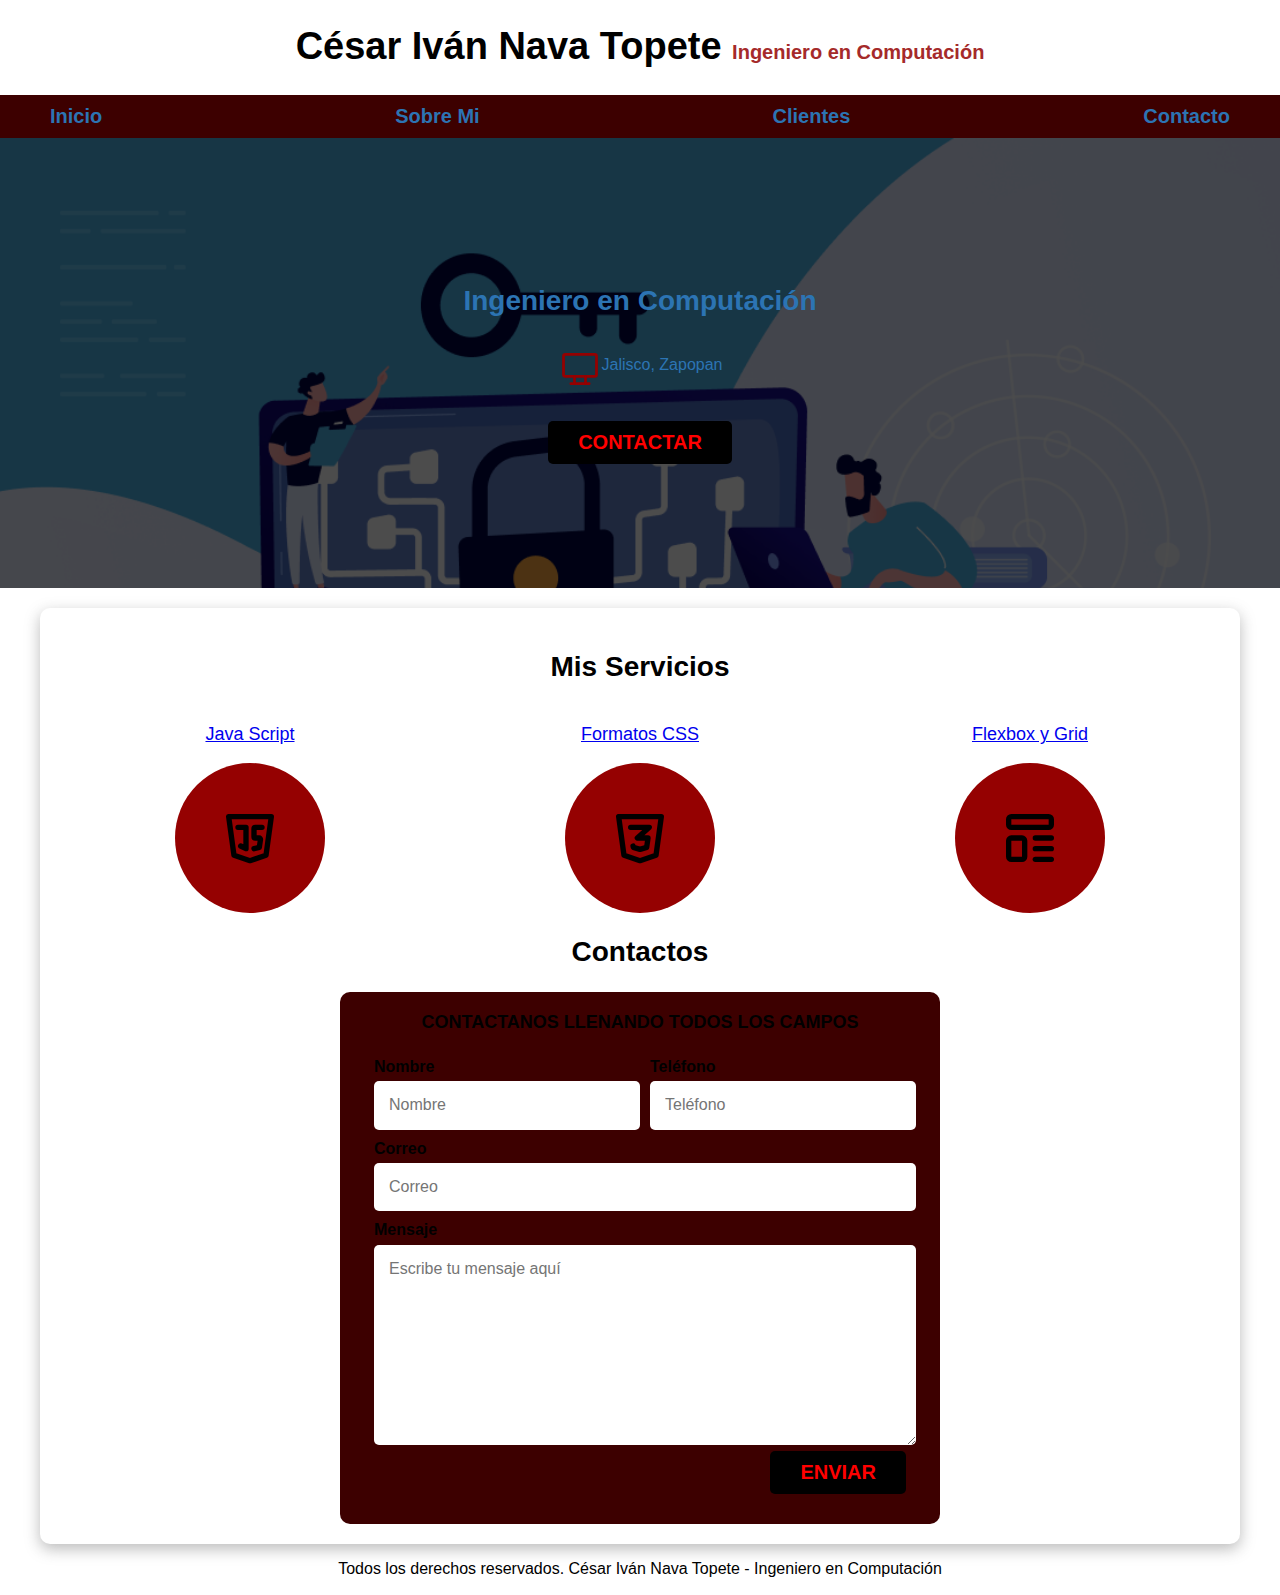
<file: index.html>
<!DOCTYPE html>
<html lang="es">
<head>
    <meta charset="UTF-8">
    <meta name="viewport" content="width=device-width, initial-scale=1.0">
    <title>Stress Engineer</title>
    <link rel="shortcut icon" href="./img/favicon.png" type="image/x-icon">
    <link rel="stylesheet" href="css/normalize.css">
    <link rel="stylesheet" href="css/styles.css">
</head>

<body>

 <header>
    <h1 class="titulo">César Iván Nava Topete <span style="color: brown;">Ingeniero en Computación</span></h1>
 </header>

 <div class="nav-bg">
    <nav class="navegacion-principal contenedor">
        <a href="index.html">Inicio</a>
        <a href="Sobre mi.html">Sobre Mi</a>
        <a href="Clientes.html">Clientes</a>
        <a href="Contactame.html">Contacto</a>
    </nav>
 </div>

 <section class="hero">
    <div class="contenido-hero">
        <h2 style="color: #2C74B3;">Ingeniero en Computación</h2>
        <div class="ubicacion">
                <svg xmlns="http://www.w3.org/2000/svg" class="icon icon-tabler icon-tabler-device-desktop" width="44" height="44" viewBox="0 0 24 24" stroke-width="1.5" stroke="#950101" fill="none" stroke-linecap="round" stroke-linejoin="round">
                    <path stroke="none" d="M0 0h24v24H0z" fill="none"/>
                    <path d="M3 5a1 1 0 0 1 1 -1h16a1 1 0 0 1 1 1v10a1 1 0 0 1 -1 1h-16a1 1 0 0 1 -1 -1v-10z" />
                    <path d="M7 20h10" />
                    <path d="M9 16v4" />
                    <path d="M15 16v4" />
                  </svg>
              <p style="color: #2C74B3;">Jalisco, Zapopan</p>
        </div>
        <a class="boton" href="#">Contactar</a>
    </div>
 </section>

 <main class="contenedor sombra">
    <h2>Mis Servicios</h2>
    <div class="servicios">
        <section class="servicio">
            <h3><a href="java.html">Java Script</a></h3> 
            <div class="iconos">
                <svg
                xmlns="http://www.w3.org/2000/svg"
                width="64"
                height="64"
                viewBox="0 0 24 24"
                fill="none"
                stroke="currentColor"
                stroke-width="2"
                stroke-linecap="round"
                stroke-linejoin="round"
                >
                <path d="M20 4l-2 14.5l-6 2l-6 -2l-2 -14.5z" />
                <path d="M7.5 8h3v8l-2 -1" />
                <path d="M16.5 8h-2.5a.5 .5 0 0 0 -.5 .5v3a.5 .5 0 0 0 .5 .5h1.423a.5 .5 0 0 1 .495 .57l-.418 2.93l-2 .5" />
                </svg>
            </div>
            
        </section>

        <section class="servicio">
            <h3><a href="formatoscss.html">Formatos CSS</a> </h3> 
            <div class="iconos">
                    <svg
                    xmlns="http://www.w3.org/2000/svg"
                    width="64"
                    height="64"
                    viewBox="0 0 24 24"
                    fill="none"
                    stroke="currentColor"
                    stroke-width="2"
                    stroke-linecap="round"
                    stroke-linejoin="round"
                    >
                    <path d="M20 4l-2 14.5l-6 2l-6 -2l-2 -14.5z" />
                    <path d="M8.5 8h7l-4.5 4h4l-.5 3.5l-2.5 .75l-2.5 -.75l-.1 -.5" />
                    </svg>
            </div>
            
        </section>

        <section class="servicio">
            <h3><a href="flexgrid.html">Flexbox y Grid</a></h3> 
            <div class="iconos">
                <svg
                xmlns="http://www.w3.org/2000/svg"
                width="64"
                height="64"
                viewBox="0 0 24 24"
                fill="none"
                stroke="currentColor"
                stroke-width="2"
                stroke-linecap="round"
                stroke-linejoin="round"
                >
                <path d="M4 4m0 1a1 1 0 0 1 1 -1h14a1 1 0 0 1 1 1v2a1 1 0 0 1 -1 1h-14a1 1 0 0 1 -1 -1z" />
                <path d="M4 12m0 1a1 1 0 0 1 1 -1h4a1 1 0 0 1 1 1v6a1 1 0 0 1 -1 1h-4a1 1 0 0 1 -1 -1z" />
                <path d="M14 12l6 0" />
                <path d="M14 16l6 0" />
                <path d="M14 20l6 0" />
                </svg>
            </div>
        </section>
    </div>

    <section>
        <h2>Contactos</h2>
        <form class="formulario" action="php/registrar.php" method="post">
            <fieldset>
                <legend>Contactanos llenando todos los campos</legend>
                <div class="contenedor-campos">
                    <div class="campo">
                        <div>
                            <label for="nombre">Nombre</label>
                            <input class="input-text" type="text" name="Nombre" id="nombre" placeholder="Nombre" required>
                        </div>
                    </div>
    
                    <div class="campo">
                        <div>
                            <label for="telefono">Teléfono</label>
                            <input class="input-text" type="tel" name="telefono" id="telefono" placeholder="Teléfono" required>
                        </div>
                    </div>
    
                    <div class="campo">
                        <div>
                            <label for="correo">Correo</label>
                            <input class="input-text" type="email" name="correo" id="correo" placeholder="Correo" required>
                        </div>
                    </div>
    
                    <div class="campo">
                        <div>
                            <label for="mensaje">Mensaje</label>
                            <textarea class="input-text" name="mensaje" id="mensaje" placeholder="Escribe tu mensaje aquí" required></textarea>
                        </div>
                    </div>
                </div>
    
                <div class="alinear-derecha flex">
                    <input class="boton w-sm-100" type="submit" value="Enviar">
                </div>
            </fieldset>
        </form>
    </section>
 </main>

 <footer class="footer">
    <p>Todos los derechos reservados. César Iván Nava Topete - Ingeniero en Computación</p>
 </footer>
</body>
</html>
</file>
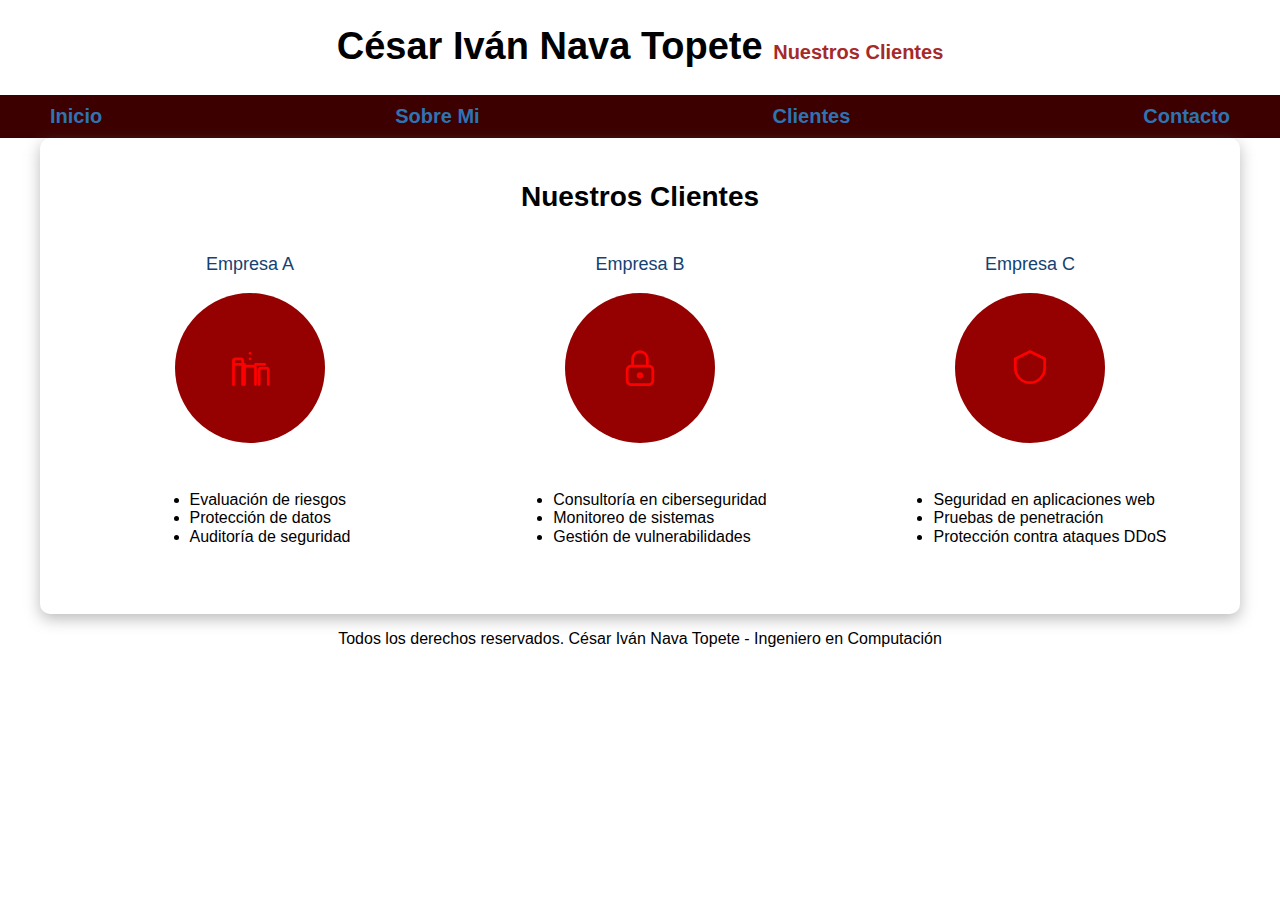
<file: Clientes.html>
<!DOCTYPE html>
<html lang="es">
<head>
    <meta charset="UTF-8">
    <meta name="viewport" content="width=device-width, initial-scale=1.0">
    <title>Clientes</title>
    <link rel="shortcut icon" href="./img/favicon.png" type="image/x-icon">
    <link rel="stylesheet" href="css/normalize.css">
    <link rel="stylesheet" href="css/styles.css">
</head>
<body>

    <header>
        <h1 class="titulo">César Iván Nava Topete <span style="color: brown;">Nuestros Clientes</span></h1>
    </header>

    <div class="nav-bg">
        <nav class="navegacion-principal contenedor">
            <a href="index.html">Inicio</a>
            <a href="Sobre mi.html">Sobre Mi</a>
            <a href="Clientes.html">Clientes</a>
            <a href="Contactame.html">Contacto</a>
        </nav>
    </div>

    <main class="contenedor sombra">
        <section>
            <h2>Nuestros Clientes</h2>
            <div class="servicios">
                <section class="servicio">
                    <h3>Empresa A</h3>
                    <div class="iconos">
                        <svg xmlns="http://www.w3.org/2000/svg" class="icon icon-tabler icon-tabler-building" width="44" height="44" viewBox="0 0 24 24" stroke-width="1.5" stroke="#FF0000" fill="none" stroke-linecap="round" stroke-linejoin="round">
                            <path stroke="none" d="M0 0h24v24H0z" fill="none"/>
                            <path d="M3 21v-13a1 1 0 0 1 1 -1h3a1 1 0 0 1 1 1v13" />
                            <path d="M9 21v-9a1 1 0 0 1 1 -1h4a1 1 0 0 1 1 1v9" />
                            <path d="M17 21v-8a1 1 0 0 1 1 -1h3a1 1 0 0 1 1 1v8" />
                            <path d="M4 10h5" />
                            <path d="M15 10h5" />
                            <path d="M12 7h.01" />
                            <path d="M12 4h.01" />
                          </svg>
                    </div>
                    <p>
                        <ul>
                            <li>Evaluación de riesgos</li>
                            <li>Protección de datos</li>
                            <li>Auditoría de seguridad</li>
                        </ul>
                    </p>
                </section>

                <section class="servicio">
                    <h3>Empresa B</h3>
                    <div class="iconos">
                        <svg xmlns="http://www.w3.org/2000/svg" class="icon icon-tabler icon-tabler-lock" width="44" height="44" viewBox="0 0 24 24" stroke-width="1.5" stroke="#FF0000" fill="none" stroke-linecap="round" stroke-linejoin="round">
                            <path stroke="none" d="M0 0h24v24H0z" fill="none"/>
                            <rect x="5" y="11" width="14" height="10" rx="2" />
                            <circle cx="12" cy="16" r="1" />
                            <path d="M8 11v-4a4 4 0 0 1 8 0v4" />
                          </svg>
                    </div>
                    <p>
                        <ul>
                            <li>Consultoría en ciberseguridad</li>
                            <li>Monitoreo de sistemas</li>
                            <li>Gestión de vulnerabilidades</li>
                        </ul>
                    </p>
                </section>

                <section class="servicio">
                    <h3>Empresa C</h3>
                    <div class="iconos">
                        <svg xmlns="http://www.w3.org/2000/svg" class="icon icon-tabler icon-tabler-shield" width="44" height="44" viewBox="0 0 24 24" stroke-width="1.5" stroke="#FF0000" fill="none" stroke-linecap="round" stroke-linejoin="round">
                            <path stroke="none" d="M0 0h24v24H0z" fill="none"/>
                            <path d="M12 3l8 4v5a8 8 0 1 1 -16 0v-5z" />
                          </svg>
                    </div>
                    <p>
                        <ul>
                            <li>Seguridad en aplicaciones web</li>
                            <li>Pruebas de penetración</li>
                            <li>Protección contra ataques DDoS</li>
                        </ul>
                    </p>
                </section>
            </div>
        </section>
    </main>

    <footer class="footer">
        <p>Todos los derechos reservados. César Iván Nava Topete - Ingeniero en Computación</p>
    </footer>

</body>
</html>
</file>
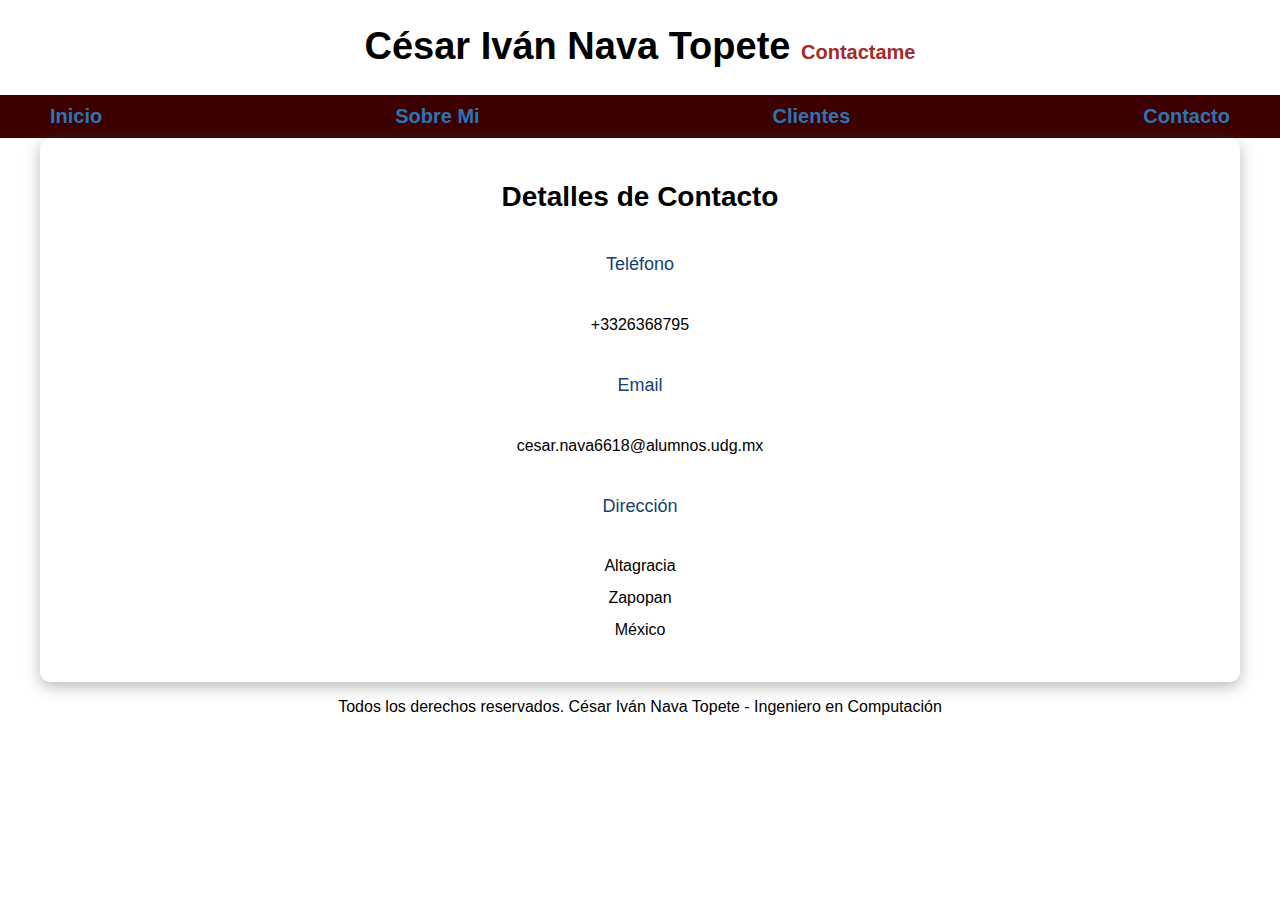
<file: Contactame.html>
<!DOCTYPE html>
<html lang="es">
<head>
    <meta charset="UTF-8">
    <meta name="viewport" content="width=device-width, initial-scale=1.0">
    <title>Contactame</title>
    <link rel="shortcut icon" href="./img/favicon.png" type="image/x-icon">
    <link rel="stylesheet" href="css/normalize.css">
    <link rel="stylesheet" href="css/styles.css">
</head>
<body>

    <header>
        <h1 class="titulo">César Iván Nava Topete <span style="color: brown;">Contactame</span></h1>
    </header>

    <div class="nav-bg">
        <nav class="navegacion-principal contenedor">
            <a href="index.html">Inicio</a>
            <a href="Sobre mi.html">Sobre Mi</a>
            <a href="Clientes.html">Clientes</a>
            <a href="Contactame.html">Contacto</a>
        </nav>
    </div>

    <main class="contenedor sombra">
        <section>
            <h2>Detalles de Contacto</h2>
            <div class="servicio">
                <h3>Teléfono</h3>
                <p>+3326368795</p>
            </div>
            <div class="servicio">
                <h3>Email</h3>
                <p>cesar.nava6618@alumnos.udg.mx</p>
            </div>
            <div class="servicio">
                <h3>Dirección</h3>
                <p>
                    Altagracia <br>
                    Zapopan <br>
                    México <br>
                </p>
            </div>
        </section>
    </main>

    <footer class="footer">
        <p>Todos los derechos reservados. César Iván Nava Topete - Ingeniero en Computación</p>
    </footer>

</body>
</html>
</file>
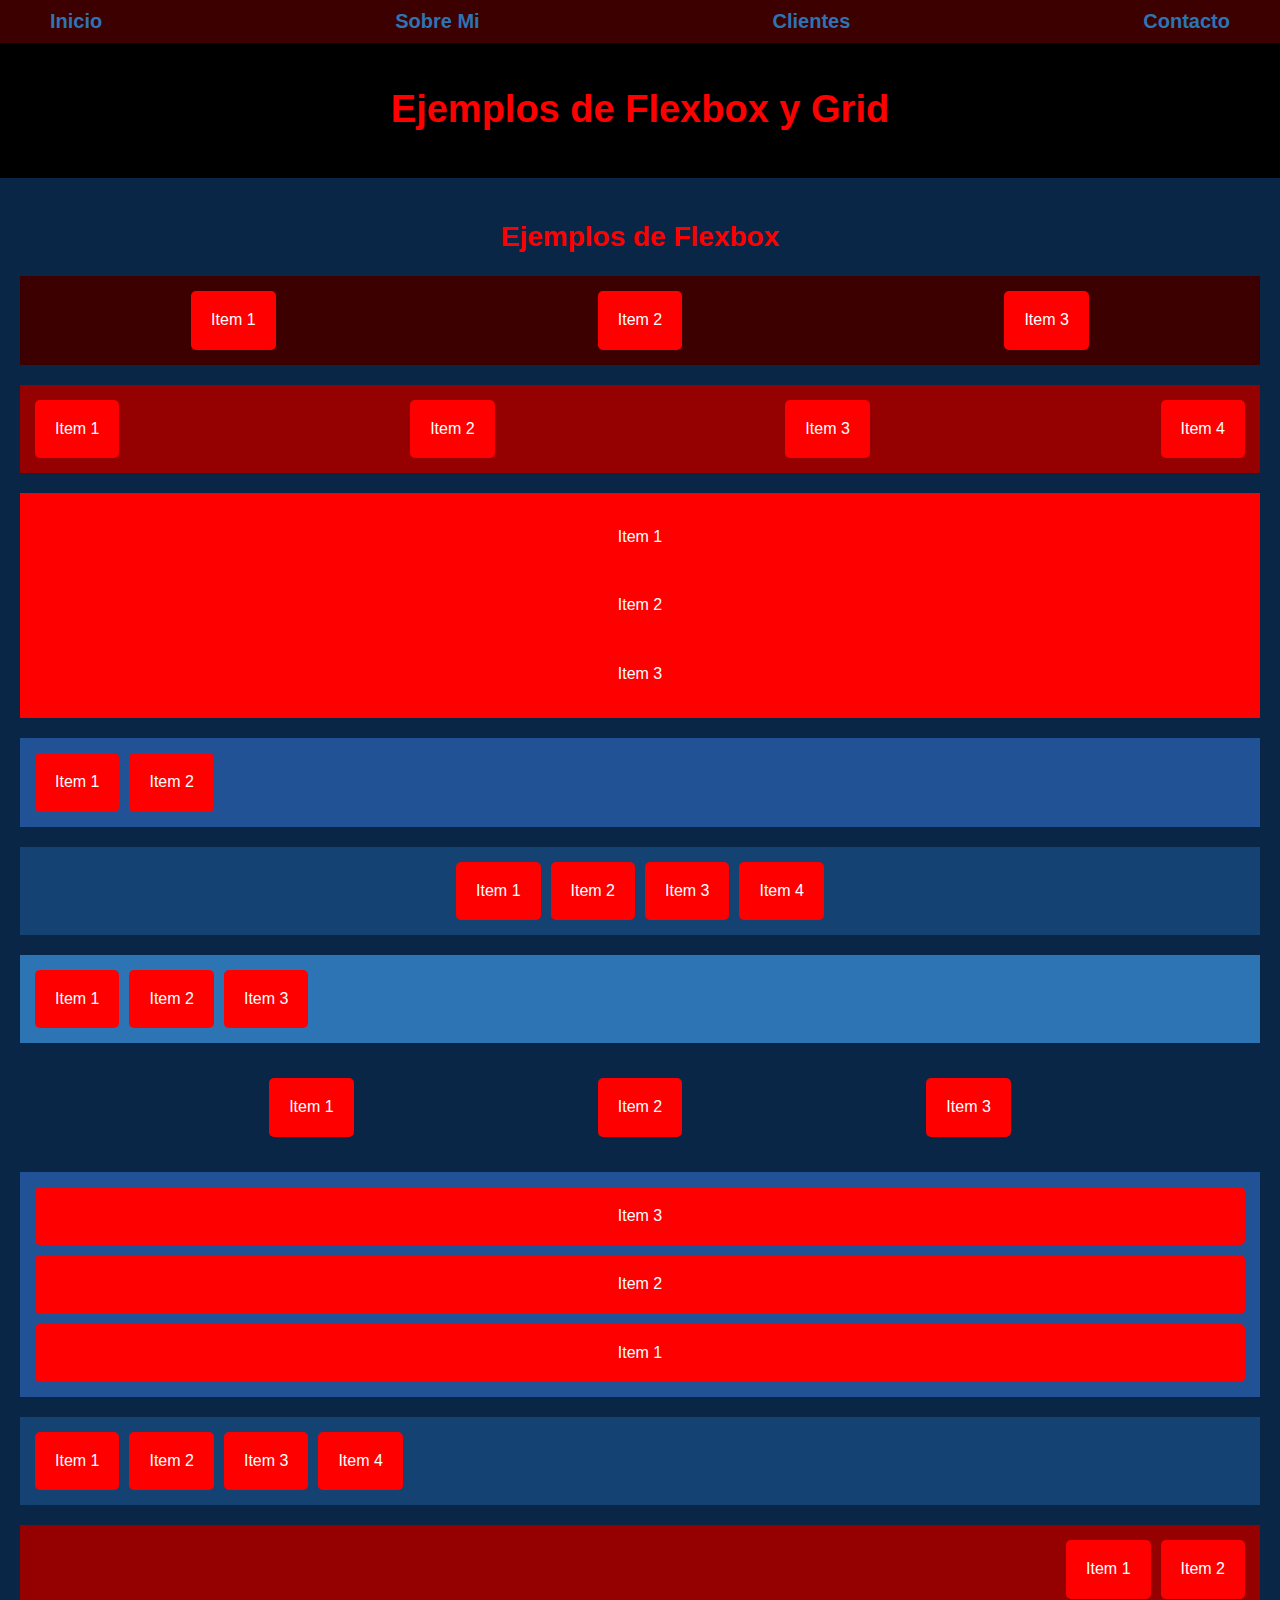
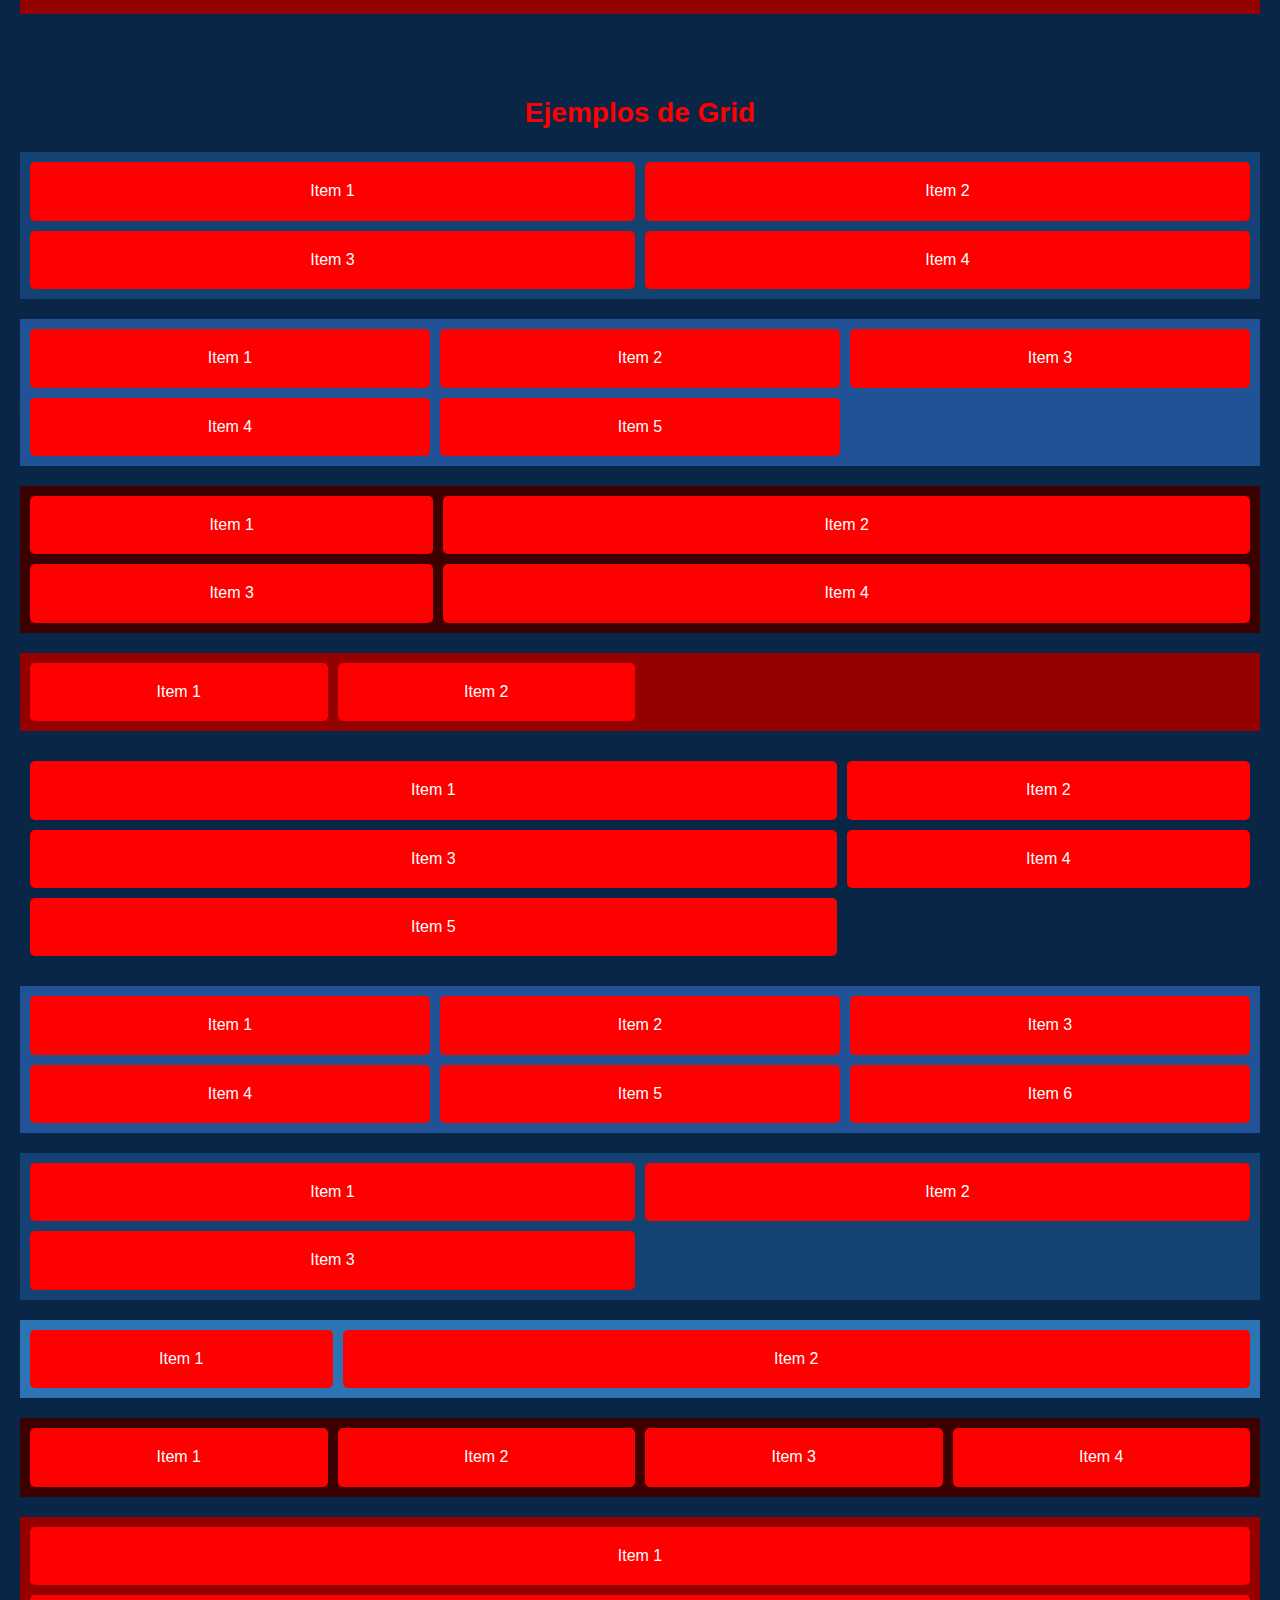
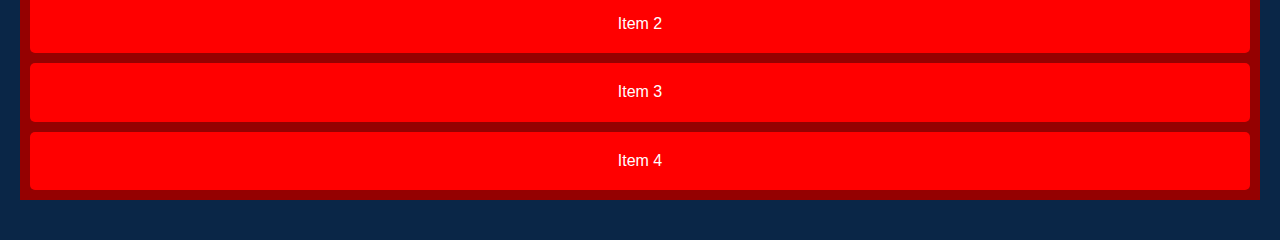
<file: flexgrid.html>
<!DOCTYPE html>
<html lang="es">
<head>
    <meta charset="UTF-8">
    <meta name="viewport" content="width=device-width, initial-scale=1.0">
    <title>Ejemplos de Flexbox y Grid</title>
    <link rel="stylesheet" href="css/normalize.css">
    <link rel="stylesheet" href="css/flexgrid.css">
    <link rel="stylesheet" href="css/styles.css">
</head>
<body>
    <div class="nav-bg">
        <nav class="navegacion-principal contenedor">
            <a href="index.html">Inicio</a>
            <a href="Sobre mi.html">Sobre Mi</a>
            <a href="Clientes.html">Clientes</a>
            <a href="Contactame.html">Contacto</a>
        </nav>
     </div>
    <header>
        <h1>Ejemplos de Flexbox y Grid</h1>
    </header>

    <section class="flexbox-section">
        <h2>Ejemplos de Flexbox</h2>
        <div class="flex-container flex-example1">
            <div class="flex-item">Item 1</div>
            <div class="flex-item">Item 2</div>
            <div class="flex-item">Item 3</div>
        </div>

        <div class="flex-container flex-example2">
            <div class="flex-item">Item 1</div>
            <div class="flex-item">Item 2</div>
            <div class="flex-item">Item 3</div>
            <div class="flex-item">Item 4</div>
        </div>

        <div class="flex-container flex-example3">
            <div class="flex-item">Item 1</div>
            <div class="flex-item">Item 2</div>
            <div class="flex-item">Item 3</div>
        </div>

        <div class="flex-container flex-example4">
            <div class="flex-item">Item 1</div>
            <div class="flex-item">Item 2</div>
        </div>

        <div class="flex-container flex-example5">
            <div class="flex-item">Item 1</div>
            <div class="flex-item">Item 2</div>
            <div class="flex-item">Item 3</div>
            <div class="flex-item">Item 4</div>
        </div>

        <div class="flex-container flex-example6">
            <div class="flex-item">Item 1</div>
            <div class="flex-item">Item 2</div>
            <div class="flex-item">Item 3</div>
        </div>

        <div class="flex-container flex-example7">
            <div class="flex-item">Item 1</div>
            <div class="flex-item">Item 2</div>
            <div class="flex-item">Item 3</div>
        </div>

        <div class="flex-container flex-example8">
            <div class="flex-item">Item 1</div>
            <div class="flex-item">Item 2</div>
            <div class="flex-item">Item 3</div>
        </div>

        <div class="flex-container flex-example9">
            <div class="flex-item">Item 1</div>
            <div class="flex-item">Item 2</div>
            <div class="flex-item">Item 3</div>
            <div class="flex-item">Item 4</div>
        </div>

        <div class="flex-container flex-example10">
            <div class="flex-item">Item 1</div>
            <div class="flex-item">Item 2</div>
        </div>
    </section>

    <section class="grid-section">
        <h2>Ejemplos de Grid</h2>
        <div class="grid-container grid-example1">
            <div class="grid-item">Item 1</div>
            <div class="grid-item">Item 2</div>
            <div class="grid-item">Item 3</div>
            <div class="grid-item">Item 4</div>
        </div>

        <div class="grid-container grid-example2">
            <div class="grid-item">Item 1</div>
            <div class="grid-item">Item 2</div>
            <div class="grid-item">Item 3</div>
            <div class="grid-item">Item 4</div>
            <div class="grid-item">Item 5</div>
        </div>

        <div class="grid-container grid-example3">
            <div class="grid-item">Item 1</div>
            <div class="grid-item">Item 2</div>
            <div class="grid-item">Item 3</div>
            <div class="grid-item">Item 4</div>
        </div>

        <div class="grid-container grid-example4">
            <div class="grid-item">Item 1</div>
            <div class="grid-item">Item 2</div>
        </div>

        <div class="grid-container grid-example5">
            <div class="grid-item">Item 1</div>
            <div class="grid-item">Item 2</div>
            <div class="grid-item">Item 3</div>
            <div class="grid-item">Item 4</div>
            <div class="grid-item">Item 5</div>
        </div>

        <div class="grid-container grid-example6">
            <div class="grid-item">Item 1</div>
            <div class="grid-item">Item 2</div>
            <div class="grid-item">Item 3</div>
            <div class="grid-item">Item 4</div>
            <div class="grid-item">Item 5</div>
            <div class="grid-item">Item 6</div>
        </div>

        <div class="grid-container grid-example7">
            <div class="grid-item">Item 1</div>
            <div class="grid-item">Item 2</div>
            <div class="grid-item">Item 3</div>
        </div>

        <div class="grid-container grid-example8">
            <div class="grid-item">Item 1</div>
            <div class="grid-item">Item 2</div>
        </div>

        <div class="grid-container grid-example9">
            <div class="grid-item">Item 1</div>
            <div class="grid-item">Item 2</div>
            <div class="grid-item">Item 3</div>
            <div class="grid-item">Item 4</div>
        </div>

        <div class="grid-container grid-example10">
            <div class="grid-item">Item 1</div>
            <div class="grid-item">Item 2</div>
            <div class="grid-item">Item 3</div>
            <div class="grid-item">Item 4</div>
        </div>
    </section>
</body>
</html>
</file>
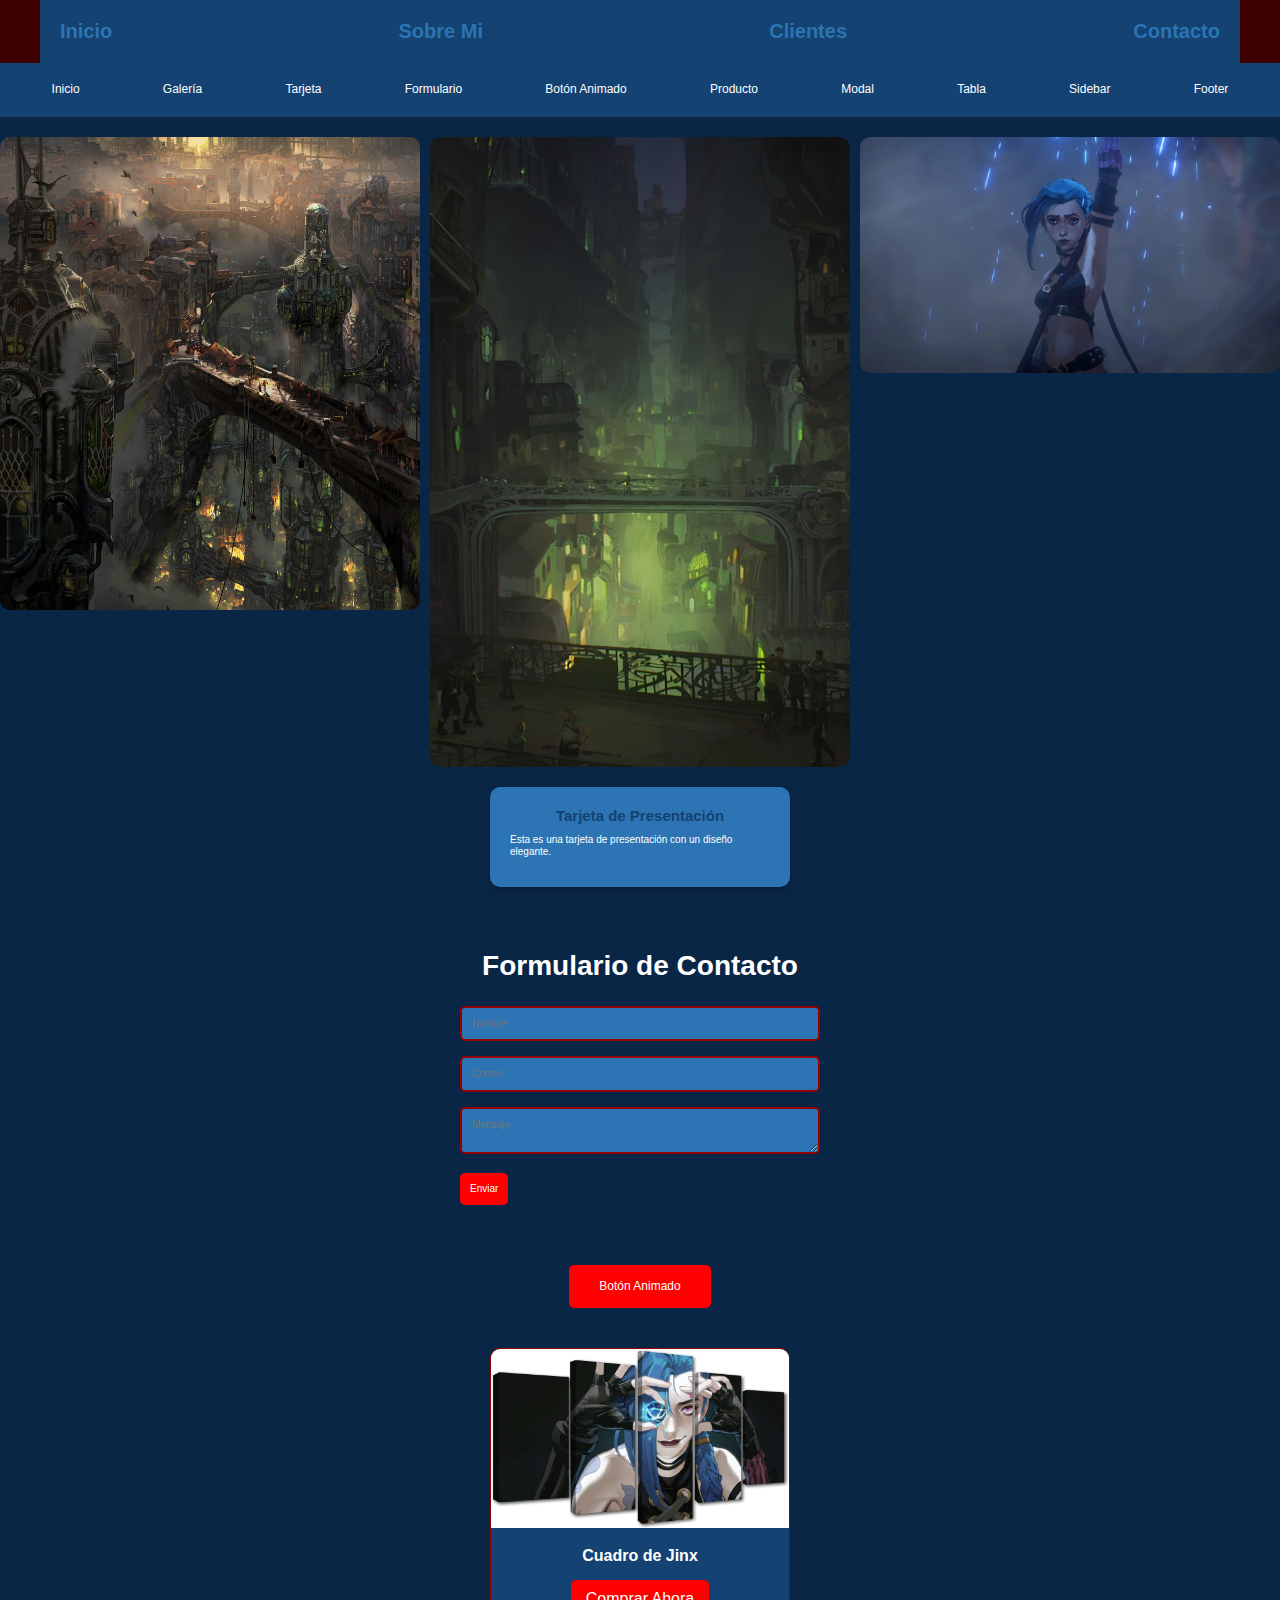
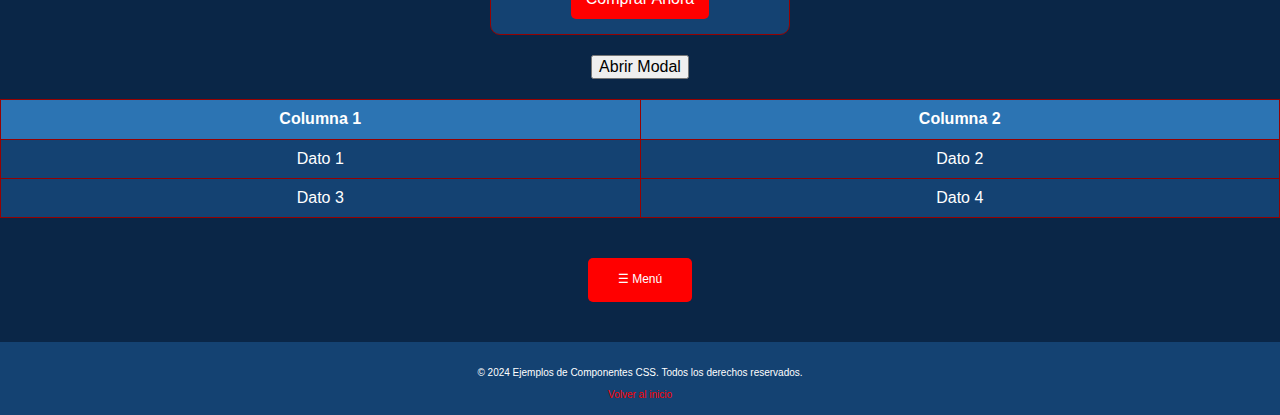
<file: formatoscss.html>
<!DOCTYPE html>
<html lang="es">
<head>
    <meta charset="UTF-8">
    <meta name="viewport" content="width=device-width, initial-scale=1.0">
    <title>Ejemplos de Componentes CSS</title>
    <link rel="stylesheet" href="css/formatocss.css">
    <link rel="stylesheet" href="css/normalize.css">
    <link rel="stylesheet" href="css/styles.css">
</head>
<body>
    <div class="nav-bg">
        <nav class="navegacion-principal contenedor">
            <a href="index.html">Inicio</a>
            <a href="Sobre mi.html">Sobre Mi</a>
            <a href="Clientes.html">Clientes</a>
            <a href="Contactame.html">Contacto</a>
        </nav>
     </div>
    <!-- Barra de navegación -->
    <section id="section1">
        <nav>
            <a href="#section1">Inicio</a>
            <a href="#section2">Galería</a>
            <a href="#section3">Tarjeta</a>
            <a href="#section4">Formulario</a>
            <a href="#section5">Botón Animado</a>
            <a href="#section6">Producto</a>
            <a href="#section7">Modal</a>
            <a href="#section8">Tabla</a>
            <a href="#section9">Sidebar</a>
            <a href="#section10">Footer</a>
        </nav>
    </section>

    <!-- Galería de Imágenes -->
    <section id="section2" class="gallery">
        <img src="img/imagen1.jpg" alt="Imagen 1">
        <img src="img/imagen2.jpg" alt="Imagen 2">
        <img src="img/imagen3.webp" alt="Imagen 3">
    </section>

    <!-- Tarjeta de Presentación -->
    <section id="section3" class="card">
        <h3>Tarjeta de Presentación</h3>
        <p>Esta es una tarjeta de presentación con un diseño elegante.</p>
    </section>

    <!-- Formulario de Contacto -->
    <section id="section4" class="form-container">
        <h2>Formulario de Contacto</h2>
        <input type="text" placeholder="Nombre">
        <input type="email" placeholder="Correo">
        <textarea placeholder="Mensaje"></textarea>
        <button>Enviar</button>
    </section>

    <!-- Botón Animado -->
    <section id="section5">
        <center><button class="button-animated">Botón Animado</button></center>
    </section>

    <!-- Tarjeta de Producto -->
    <section id="section6" class="product-card">
        <img src="img/producto.jpg" alt="Producto">
        <h4>Cuadro de Jinx</h4>
        <button>Comprar Ahora</button>
    </section>

    <!-- Modal Pop-up -->
    <section id="section7">
        <div class="modal">
            <h2>Modal Pop-up</h2>
            <p>Este es un ejemplo de un modal pop-up.</p>
            <button onclick="document.querySelector('.modal').classList.remove('active')">Cerrar</button>
        </div>
        <center><button onclick="document.querySelector('.modal').classList.add('active')">Abrir Modal</button></center>
    </section>

    <!-- Tabla Estilizada -->
    <section id="section8">
        <table class="table-custom">
            <tr>
                <th>Columna 1</th>
                <th>Columna 2</th>
            </tr>
            <tr>
                <td>Dato 1</td>
                <td>Dato 2</td>
            </tr>
            <tr>
                <td>Dato 3</td>
                <td>Dato 4</td>
            </tr>
        </table>
    </section>

    <section id="section9">
        <!-- Botón para mostrar/ocultar la sidebar -->
        <center><button id="toggleSidebar" class="button-animated">☰ Menú</button></center>
    </section>

    <!-- Sidebar -->
    <aside id="section9" class="sidebar">
        <h2>Sidebar</h2>
        <nav>
            <ul>
                <li><a href="#section1">Inicio</a></li>
                <li><a href="#section2">Galería</a></li>
                <li><a href="#section3">Tarjeta</a></li>
                <li><a href="#section4">Formulario</a></li>
                <li><a href="#section5">Botón Animado</a></li>
                <li><a href="#section6">Producto</a></li>
                <li><a href="#section7">Modal</a></li>
                <li><a href="#section8">Tabla</a></li>
                <li><a href="#section9">Sidebar</a></li>
                <li><a href="#section10">Footer</a></li>
            </ul>
        </nav>
    </aside>

    <!-- JavaScript -->
    <script>
        document.getElementById('toggleSidebar').addEventListener('click', function() {
    const sidebar = document.querySelector('.sidebar');
    sidebar.classList.toggle('active');

    // Si quieres agregar lógica para deshabilitar el scroll al mostrar la sidebar:

    });
    </script>

    <!-- Pie de página -->
    <footer id="section10" class="footer">
        <p>&copy; 2024 Ejemplos de Componentes CSS. Todos los derechos reservados.</p>
        <a href="#section1">Volver al inicio</a>
    </footer>

</body>
</html>
</file>
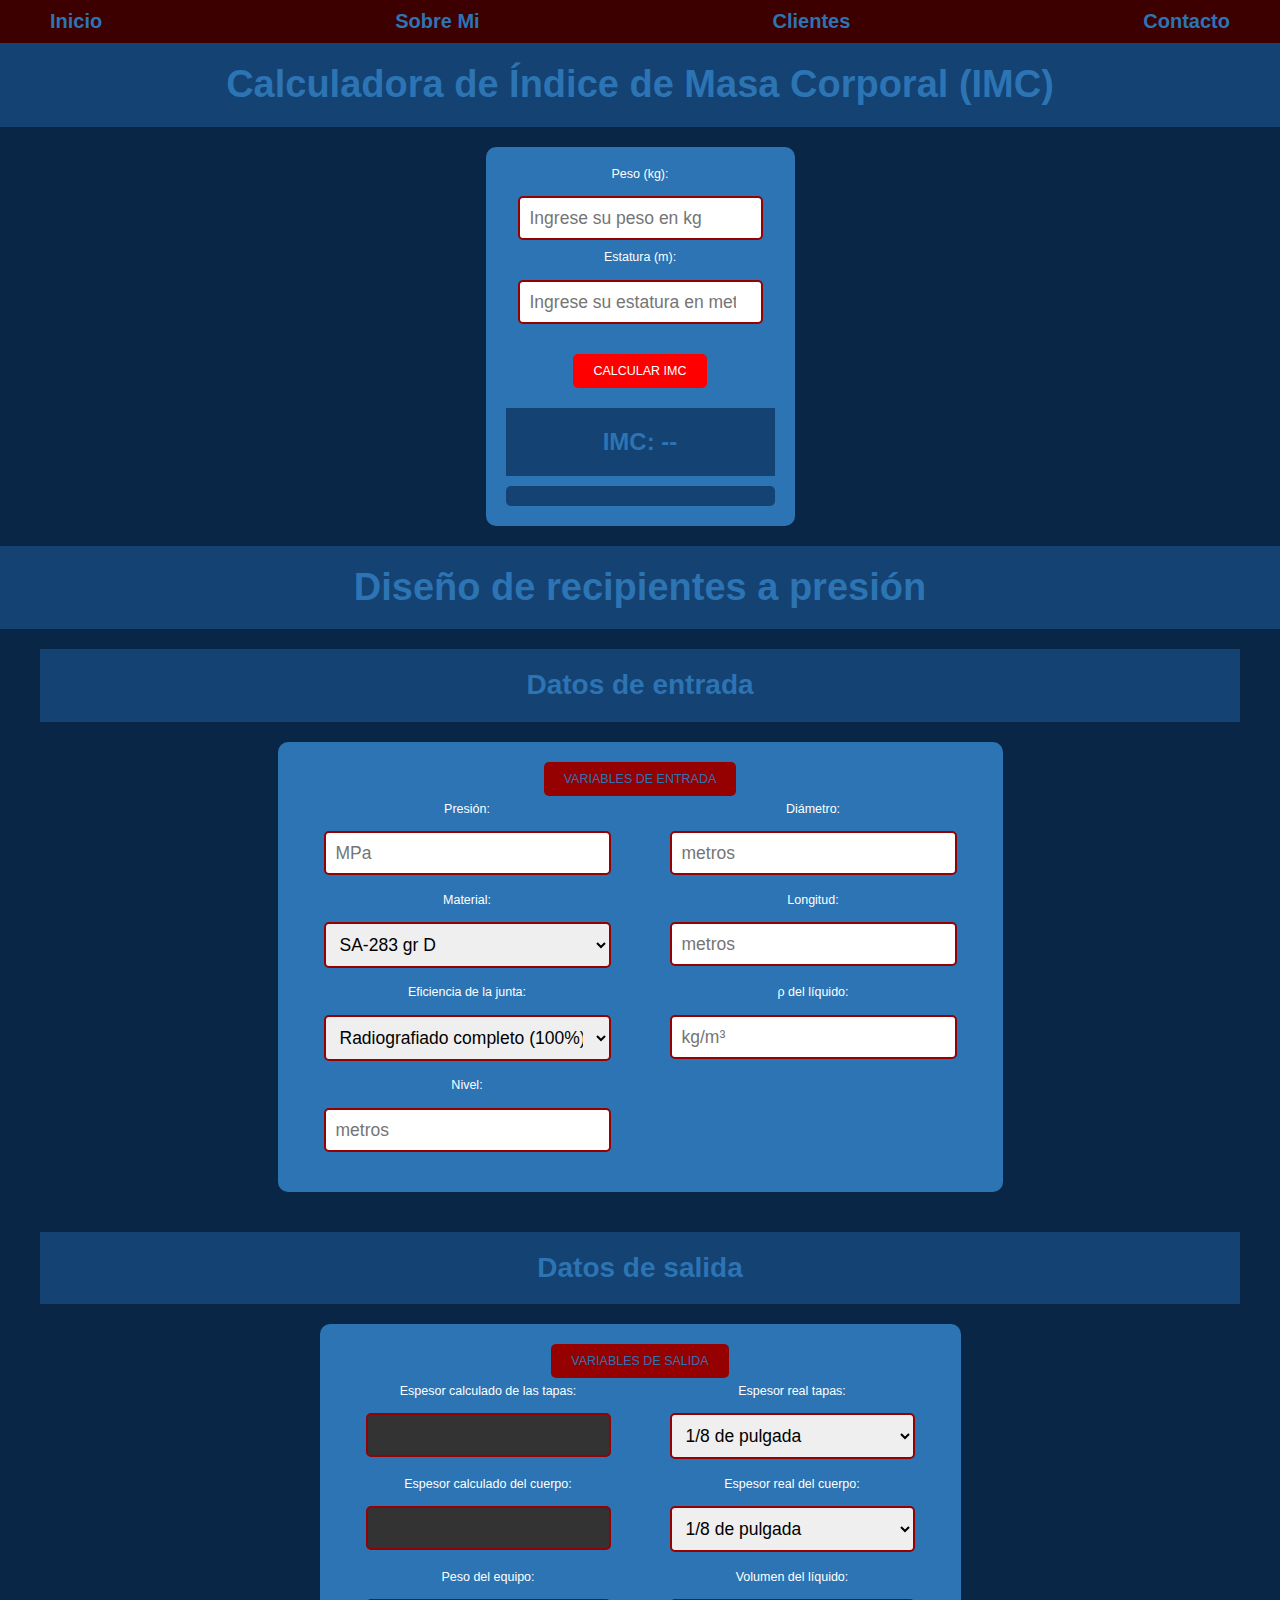
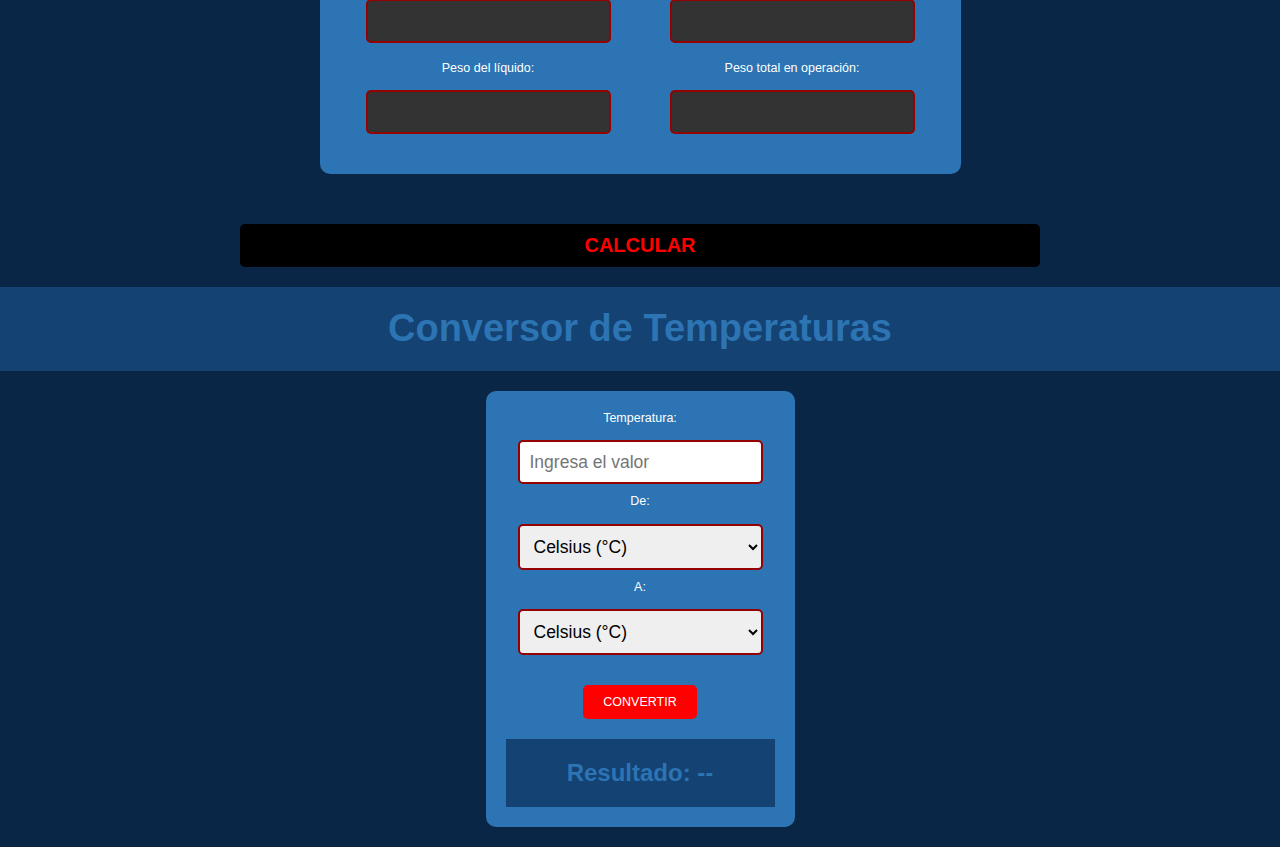
<file: java.html>
<!DOCTYPE html>
<html lang="es">
<head>
    <meta charset="UTF-8">
    <meta name="viewport" content="width=device-width, initial-scale=1.0">
    <title>Aplicaciones de Cálculo y Conversión</title>
    <link rel="stylesheet" href="css/normalize.css">
    <link rel="stylesheet" href="css/java.css">
    <link rel="stylesheet" href="css/styles.css">
    <link href="https://fonts.googleapis.com/css2?family=Caveat&family=Roboto:ital,wght@0,300;0,400;0,700;0,900;1,700&display=swap" rel="stylesheet">
</head>
<body>
    <div class="nav-bg">
        <nav class="navegacion-principal contenedor">
            <a href="index.html">Inicio</a>
            <a href="Sobre mi.html">Sobre Mi</a>
            <a href="Clientes.html">Clientes</a>
            <a href="Contactame.html">Contacto</a>
        </nav>
     </div>
    <!-- Sección 1: Calculadora IMC -->
    <section>
        <h1>Calculadora de Índice de Masa Corporal (IMC)</h1>
        <div class="calculator-container">
            <label for="peso">Peso (kg):</label>
            <input type="number" id="peso" placeholder="Ingrese su peso en kg">
            
            <label for="altura">Estatura (m):</label>
            <input type="number" id="altura" placeholder="Ingrese su estatura en metros" step="0.01">
            
            <button onclick="calcularIMC()">Calcular IMC</button>

            <h2 id="resultado">IMC: --</h2>
            <div id="mensaje"></div>
        </div>
    </section>

    <!-- Sección 2: Diseño de recipientes a presión -->
    <section>
        <h1>Diseño de recipientes a presión</h1>
        <main class="contenedor">
            <section class="inputs">
                <h2>Datos de entrada</h2>
                <div class="var-entradas">
                    <fieldset>
                        <legend>Variables de entrada</legend>
                        <div class="datos">
                            <div class="dato">
                                <label for="presion">Presión:</label>
                                <input placeholder="MPa" class="input-data" type="number" id="presion">
                            </div>
                            <div class="dato">
                                <label for="diametro">Diámetro:</label>
                                <input placeholder="metros" class="input-data" type="number" id="diametro">
                            </div>
                            <div class="dato">
                                <label for="Material">Material:</label>
                                <select class="input-data" id="Material">
                                    <option value="1">SA-283 gr D</option>   
                                    <option value="2">SA-662 gr B</option>   
                                    <option value="3">SA-537</option>   
                                    <option value="4">SA-515 gr 60</option>   
                                    <option value="5">SA-516 gr 70</option>          
                                </select> 
                            </div>
                            <div class="dato">
                                <label for="Longitud">Longitud:</label>
                                <input placeholder="metros" class="input-data" type="number" id="Longitud">
                            </div>
                            <div class="dato">
                                <label for="Eficiencia">Eficiencia de la junta:</label>
                                <select class="input-data" id="Eficiencia">
                                    <option value="1">Radiografiado completo (100%)</option>   
                                    <option value="2">Radiografiado parcial (85%)</option>   
                                    <option value="3">Sin Radiografiado (75%)</option>   
                                </select> 
                            </div>
                            <div class="dato">
                                <label for="Densidad">ρ del líquido:</label>
                                <input placeholder="kg/m³" class="input-data" type="number" id="Densidad">
                            </div>
                            <div class="dato">
                                <label for="Nivel">Nivel:</label>
                                <input placeholder="metros" class="input-data" type="number" id="Nivel">
                            </div>
                        </div>
                    </fieldset>
                </div>
            </section>

            <section class="output">
                <h2>Datos de salida</h2>
                <div class="var-entradas">
                    <fieldset>
                        <legend>Variables de salida</legend>
                        <div class="datos">
                            <div class="dato">
                                <label for="espesortapas">Espesor calculado de las tapas:</label>
                                <input disabled class="input-data" type="number" id="espesortapas">
                            </div>
                            <div class="dato">
                                <label for="espesorrealtapa">Espesor real tapas:</label>
                                <select class="input-data" id="espesorrealtapa">
                                    <!-- Opciones de espesor -->
                                    <option value="1">1/8 de pulgada</option>
                                    <!-- Otras opciones -->
                                </select>  
                            </div>
                            <div class="dato">
                                <label for="espesorcuerpo">Espesor calculado del cuerpo:</label>
                                <input disabled class="input-data" type="number" id="espesorcuerpo">
                            </div>
                            <div class="dato">
                                <label for="espesorrealcuerpo">Espesor real del cuerpo:</label>
                                <select class="input-data" id="espesorrealcuerpo">
                                    <!-- Opciones de espesor -->
                                    <option value="1">1/8 de pulgada</option>
                                    <!-- Otras opciones -->
                                </select>  
                            </div>
                            <div class="dato">
                                <label for="pesoequipo">Peso del equipo:</label>
                                <input disabled class="input-data" type="number" id="pesoequipo">
                            </div>
                            <div class="dato">
                                <label for="volumenLiquido">Volumen del líquido:</label>
                                <input disabled class="input-data" type="number" id="volumenLiquido">
                            </div>
                            <div class="dato">
                                <label for="pesoLiquido">Peso del líquido:</label>
                                <input disabled class="input-data" type="number" id="pesoLiquido">
                            </div>
                            <div class="dato">
                                <label for="pesoTotalOperacion">Peso total en operación:</label>
                                <input disabled class="input-data" type="number" id="pesoTotalOperacion">
                            </div>
                        </div>
                    </fieldset>
                </div>
            </section>

            <div class="boton-alinear">
                <a onclick="calcularepFcn()" class="boton">Calcular</a>
            </div>
        </main>
    </section>

    <!-- Sección 3: Conversor de Temperaturas -->
    <section>
        <h1>Conversor de Temperaturas</h1>
        <div class="converter-container">
            <label for="temperature">Temperatura:</label>
            <input type="number" id="temperature" placeholder="Ingresa el valor">

            <label for="from-unit">De:</label>
            <select id="from-unit">
                <option value="C">Celsius (°C)</option>
                <option value="F">Fahrenheit (°F)</option>
                <option value="K">Kelvin (K)</option>
                <option value="R">Rankine (R)</option>
            </select>

            <label for="to-unit">A:</label>
            <select id="to-unit">
                <option value="C">Celsius (°C)</option>
                <option value="F">Fahrenheit (°F)</option>
                <option value="K">Kelvin (K)</option>
                <option value="R">Rankine (R)</option>
            </select>

            <button onclick="convertTemperature()">Convertir</button>

            <h2 id="result">Resultado: --</h2>
        </div>
    </section>

    <script src="Js/temp.js"></script>
    <script src="Js/recipientes.js"></script>
    <script src="Js/imc.js"></script>
</body>
</html>
</file>
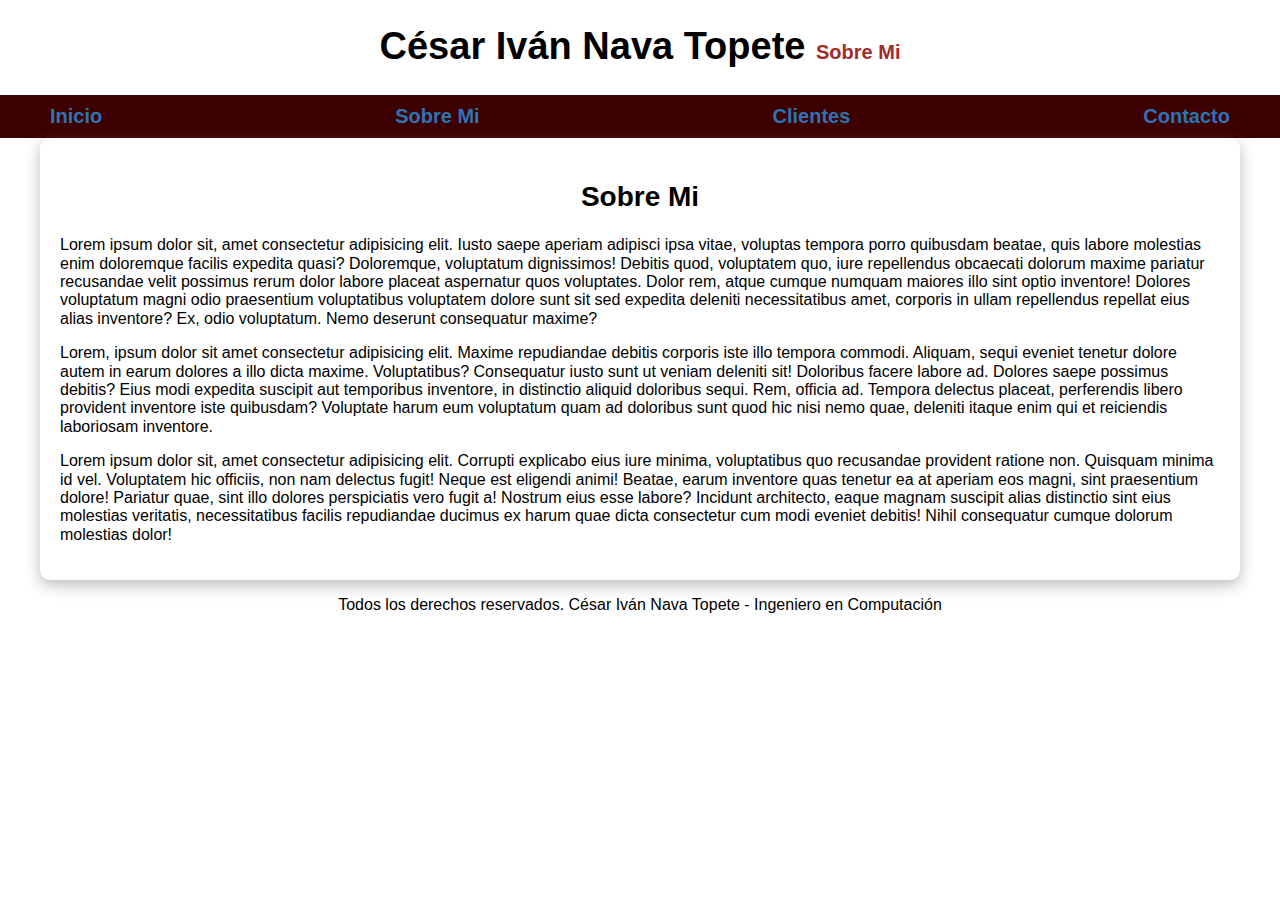
<file: Sobre mi.html>
<!DOCTYPE html>
<html lang="es">
<head>
    <meta charset="UTF-8">
    <meta name="viewport" content="width=device-width, initial-scale=1.0">
    <title>Sobre Mi</title>
    <link rel="shortcut icon" href="./img/favicon.png" type="image/x-icon">
    <link rel="stylesheet" href="css/normalize.css">
    <link rel="stylesheet" href="css/styles.css">
</head>
<body>

    <header>
        <h1 class="titulo">César Iván Nava Topete <span style="color: brown;">Sobre Mi</span></h1>
    </header>

    <div class="nav-bg">
        <nav class="navegacion-principal contenedor">
            <a href="index.html">Inicio</a>
            <a href="Sobre mi.html">Sobre Mi</a>
            <a href="Clientes.html">Clientes</a>
            <a href="Contactame.html">Contacto</a>
        </nav>
    </div>

    <main class="contenedor sombra">
        <section>
            <h2>Sobre Mi</h2>
            <p>
                Lorem ipsum dolor sit, amet consectetur adipisicing elit. Iusto saepe aperiam adipisci ipsa vitae, voluptas tempora porro quibusdam beatae, quis labore molestias enim doloremque facilis expedita quasi? Doloremque, voluptatum dignissimos!
                Debitis quod, voluptatem quo, iure repellendus obcaecati dolorum maxime pariatur recusandae velit possimus rerum dolor labore placeat aspernatur quos voluptates. Dolor rem, atque cumque numquam maiores illo sint optio inventore!
                Dolores voluptatum magni odio praesentium voluptatibus voluptatem dolore sunt sit sed expedita deleniti necessitatibus amet, corporis in ullam repellendus repellat eius alias inventore? Ex, odio voluptatum. Nemo deserunt consequatur maxime?
            </p>
            <p>
                Lorem, ipsum dolor sit amet consectetur adipisicing elit. Maxime repudiandae debitis corporis iste illo tempora commodi. Aliquam, sequi eveniet tenetur dolore autem in earum dolores a illo dicta maxime. Voluptatibus?
                Consequatur iusto sunt ut veniam deleniti sit! Doloribus facere labore ad. Dolores saepe possimus debitis? Eius modi expedita suscipit aut temporibus inventore, in distinctio aliquid doloribus sequi. Rem, officia ad.
                Tempora delectus placeat, perferendis libero provident inventore iste quibusdam? Voluptate harum eum voluptatum quam ad doloribus sunt quod hic nisi nemo quae, deleniti itaque enim qui et reiciendis laboriosam inventore.
            </p>
            <p>
                Lorem ipsum dolor sit, amet consectetur adipisicing elit. Corrupti explicabo eius iure minima, voluptatibus quo recusandae provident ratione non. Quisquam minima id vel. Voluptatem hic officiis, non nam delectus fugit!
                Neque est eligendi animi! Beatae, earum inventore quas tenetur ea at aperiam eos magni, sint praesentium dolore! Pariatur quae, sint illo dolores perspiciatis vero fugit a! Nostrum eius esse labore?
                Incidunt architecto, eaque magnam suscipit alias distinctio sint eius molestias veritatis, necessitatibus facilis repudiandae ducimus ex harum quae dicta consectetur cum modi eveniet debitis! Nihil consequatur cumque dolorum molestias dolor!
            </p>
        </section>
    </main>

    <footer class="footer">
        <p>Todos los derechos reservados. César Iván Nava Topete - Ingeniero en Computación</p>
    </footer>

</body>
</html>
</file>
<file: css/styles.css>
:root {
    --negro: #000000;
    --Marron: #3D0000;
    --RojoOscuro: #950101;
    --Rojo: #FF0000;
}

/* Globales */


html{
    font-size: 62.5%;
    box-sizing: border-box;
    scroll-snap-type: y mandatory;
}

/** Scroll Snap**/
.servicios,
.navegacion-principal,

*, *:before, *:after {
    box-sizing: inherit;
}

body {
    font-size: 16px;
    font-family: 'Krub',sans-serif;
    background-image: linear-gradient(to top,var(#0A2647) 0%, var(#2C74B3) 100%);
}

.contenedor {
    max-width: 120rem;
    margin:0 auto;
}

.boton {
    background-color: var(--negro);
    color: var(--Rojo);
    padding: 1rem 3rem;
    margin-top: 3rem;
    font-size: 2rem;
    text-decoration: none;
    text-transform: uppercase;
    font-weight: bold;
    border-radius: 0.5rem;
    width: 90%;
    text-align: center;
    border: none;
}

@media(min-width: 768px) {
    .boton {
        width: auto;
    }
}
.boton:hover {
    cursor: pointer;
}
/* https://cssgenerator.org/box-shadow-css-generator.html */
.sombra {
    box-shadow: 0px 5px 15px 0px rgba(112,112,112,0.48);
    background-color: var(#205295);
    padding: 2rem;
    border-radius: 1rem;
}

/* Tipografia */
h1 {
    font-size: 3.8rem;
}
h2 {
    font-size: 2.8rem;
}
h3 {
    font-size: 1.8rem;
    color: #144272 !important;
}
h1,h2,h3 {
    text-align: center;
}


/* Titulos */
.titulo span {
    font-size: 2rem;
}

/** Utilidades **/
.w-sm-100 {
    width: 100%;
}
@media (min-width: 768px) {
    .w-sm-100 {
        width: auto;
    }
}
.flex {
    display: flex;
}
.alinear-derecha {
    justify-content: flex-end;
}

/* Navegacion Principal */
.nav-bg {
    background-color: var(--Marron);    
}
.nav-bg a {
    color: #2C74B3;
}
.navegacion-principal {
    display: flex;
    flex-direction: column;
}
@media (min-width: 768px) {
    .navegacion-principal {
        flex-direction: row;
        justify-content: space-between;
    }
}

.navegacion-principal a {
    display: block;
    text-align: center;
    color: var(#FF0000);
    text-decoration: none;
    font-size: 2rem;
    font-weight: 700;
    padding: 1rem;
}
.navegacion-principal a:hover {
    background-color: #950101;
    color: var(--negro);
}

/* Hero */
.hero {
    background-image: url(../img/hero.jpg);
    background-repeat: no-repeat;
    background-size: cover;
    height: 450px;
    position: relative;
    margin-bottom: 2rem;
}
.contenido-hero {
    position: absolute;
   /*  background-color: rgba( 0,0,0, .7 ); */ /** Anterior **/
    background-color: rgba(0, 0, 0, 0.7);
    width: 100%;
    height: 100%;

    display: flex;
    flex-direction: column;
    align-items: center;
    justify-content: center;
}
.contenido-hero h2, 
.contenido-hero p {
    color: var(#000000);
}
.contenido-hero .ubicacion {
    display: flex;
    align-items: flex-end;
}


/** Servicios **/
@media (min-width: 768px) {
    .servicios {
        display: grid;
        grid-template-columns: repeat(3, 1fr);
        column-gap: 1rem;
    }
}

.servicio {
    display: flex;
    flex-direction: column;
    align-items: center;
}
.servicio h3 {
    color: var(--Rojo);
    font-weight: normal;
}
.servicio p {
    line-height: 2;
    text-align: center;
}
.servicio .iconos {
    height: 15rem;
    width: 15rem;
    background-color: var(--RojoOscuro);
    border-radius: 50%;
    display: flex;
    justify-content: space-evenly;
    align-items: center;
}

/** Contacto **/
.formulario {
    background-color: var(--Marron);
    width: min( 60rem, 100% ); /** Utilizar el valor más pequeño **/
    margin: 0 auto;
    padding: 2rem;
    border-radius: 1rem;
}

.formulario fieldset {
    border: none;
}
.formulario legend {
    text-align: center;
    font-size: 1.8rem;
    text-transform: uppercase;
    font-weight: 700;
    margin-bottom: 2rem;
    color: var(---naran);
}

@media (min-width: 768px) {
    .contenedor-campos {
        display: grid;
        grid-template-columns: 50% 50%;
        grid-template-rows: auto auto 20rem ;
        column-gap: 1rem;
    }

    .campo:nth-child(3),
    .campo:nth-child(4) {
        grid-column: 1 / 3;
    }
}
.campo {
    margin-bottom: 1rem;
}
.campo label {
    color: var(white);
    font-weight: bold;
    margin-bottom: .5rem;
    display: block;
}
.campo textarea {
    height: 20rem;
}

.input-text {
    width: 100%;
    border: none;
    padding: 1.5rem;
    border-radius: .5rem;
}

/** Footer **/
.footer {
    text-align: center;
}
</file>
<file: css/flexgrid.css>
/* Colores */
:root {
    --color-black: #000000;
    --color-dark-red: #3D0000;
    --color-deep-red: #950101;
    --color-bright-red: #FF0000;
    --color-dark-blue: #0A2647;
    --color-mid-blue: #144272;
    --color-light-blue: #205295;
    --color-sky-blue: #2C74B3;
}

/* Estilos generales */
body {
    font-family: Arial, sans-serif;
    margin: 0;
    padding: 0;
    background-color: var(--color-dark-blue);
    color: white;
}

header {
    background-color: var(--color-black);
    text-align: center;
    padding: 20px;
}

h1, h2 {
    color: var(--color-bright-red);
}

section {
    padding: 20px;
}

/* Estilos de Flexbox */
.flexbox-section .flex-container {
    display: flex;
    margin-bottom: 20px;
    padding: 10px;
}

.flex-container.flex-example1 {
    justify-content: space-around;
    background-color: var(--color-dark-red);
}

.flex-container.flex-example2 {
    justify-content: space-between;
    align-items: center;
    background-color: var(--color-deep-red);
}

.flex-container.flex-example3 {
    flex-direction: column;
    background-color: var(--color-bright-red);
}

.flex-container.flex-example4 {
    justify-content: flex-start;
    align-items: flex-end;
    background-color: var(--color-light-blue);
}

.flex-container.flex-example5 {
    justify-content: center;
    background-color: var(--color-mid-blue);
}

.flex-container.flex-example6 {
    flex-wrap: wrap;
    background-color: var(--color-sky-blue);
}

.flex-container.flex-example7 {
    justify-content: space-evenly;
    background-color: var(--color-dark-blue);
}

.flex-container.flex-example8 {
    flex-direction: column-reverse;
    background-color: var(--color-light-blue);
}

.flex-container.flex-example9 {
    align-items: stretch;
    background-color: var(--color-mid-blue);
}

.flex-container.flex-example10 {
    justify-content: flex-end;
    background-color: var(--color-deep-red);
}

.flex-item {
    background-color: var(--color-bright-red);
    padding: 20px;
    margin: 5px;
    text-align: center;
    border-radius: 5px;
}

/* Estilos de Grid */
.grid-section .grid-container {
    display: grid;
    gap: 10px;
    margin-bottom: 20px;
    padding: 10px;
}

.grid-container.grid-example1 {
    grid-template-columns: repeat(2, 1fr);
    background-color: var(--color-mid-blue);
}

.grid-container.grid-example2 {
    grid-template-columns: repeat(3, 1fr);
    background-color: var(--color-light-blue);
}

.grid-container.grid-example3 {
    grid-template-columns: 1fr 2fr;
    background-color: var(--color-dark-red);
}

.grid-container.grid-example4 {
    grid-template-columns: repeat(4, 1fr);
    background-color: var(--color-deep-red);
}

.grid-container.grid-example5 {
    grid-template-columns: 2fr 1fr;
    grid-template-rows: repeat(2, 1fr);
    background-color: var(--color-dark-blue);
}

.grid-container.grid-example6 {
    grid-template-columns: repeat(3, 1fr);
    grid-template-rows: repeat(2, 1fr);
    background-color: var(--color-light-blue);
}

.grid-container.grid-example7 {
    grid-template-columns: repeat(2, 2fr);
    background-color: var(--color-mid-blue);
}

.grid-container.grid-example8 {
    grid-template-columns: 1fr 3fr;
    background-color: var(--color-sky-blue);
}

.grid-container.grid-example9 {
    grid-template-columns: repeat(4, 1fr);
    background-color: var(--color-dark-red);
}

.grid-container.grid-example10 {
    grid-template-columns: 1fr;
    grid-template-rows: repeat(4, 1fr);
    background-color: var(--color-deep-red);
}

.grid-item {
    background-color: var(--color-bright-red);
    padding: 20px;
    text-align: center;
    border-radius: 5px;
}
</file>
<file: css/formatocss.css>
/* General Styles */
body {
    font-family: 'Roboto', sans-serif;
    background-color: #0A2647;
    color: #ffffff;
    margin: 0;
    padding: 0;
}

/* Navigation Bar */
nav {
    background-color: #144272;
    display: flex;
    justify-content: space-around;
    padding: 10px;
}

nav a {
    color: #ffffff;
    text-decoration: none;
    font-size: 1.2rem;
    padding: 10px 20px;
}

nav a:hover {
    background-color: #2C74B3;
    border-radius: 5px;
}

/* Image Gallery */
.gallery {
    display: grid;
    grid-template-columns: repeat(3, 1fr);
    gap: 10px;
    margin: 20px auto;
}

.gallery img {
    width: 100%;
    height: auto;
    border-radius: 10px;
    transition: transform 0.3s, box-shadow 0.3s;
}

.gallery img:hover {
    transform: scale(1.05);
    box-shadow: 0 4px 8px rgba(0, 0, 0, 0.3);
}

/* Presentation Card */
.card {
    background-color: #2C74B3;
    border-radius: 10px;
    padding: 20px;
    max-width: 300px;
    color: #ffffff;
    box-shadow: 0 4px 8px rgba(0, 0, 0, 0.2);
    margin: 20px auto;
}

.card h3 {
    margin: 0;
    font-size: 1.5rem;
}

.card p {
    font-size: 1rem;
    margin-top: 10px;
}

.card:hover {
    background-color: #144272;
}

/* Contact Form */
.form-container {
    background-color: #0A2647;
    padding: 20px;
    border-radius: 10px;
    max-width: 400px;
    margin: 20px auto;
    color: #ffffff;
}

.form-container input, .form-container textarea {
    width: 100%;
    padding: 10px;
    margin-bottom: 15px;
    border: 2px solid #950101;
    border-radius: 5px;
    font-size: 1rem;
    background-color: #2C74B3;
    color: #ffffff;
}

.form-container button {
    background-color: #FF0000;
    color: white;
    padding: 10px;
    border: none;
    border-radius: 5px;
    font-size: 1rem;
    cursor: pointer;
}

.form-container button:hover {
    background-color: #950101;
}

/* Animated Button */
.button-animated {
    background-color: #FF0000;
    color: #ffffff;
    padding: 15px 30px;
    border: none;
    border-radius: 5px;
    cursor: pointer;
    font-size: 1.2rem;
    transition: transform 0.2s, background-color 0.3s;
    margin: 20px;
}

.button-animated:hover {
    transform: translateY(-3px);
    background-color: #950101;
}

/* Product Card */
.product-card {
    border: 1px solid #950101;
    border-radius: 10px;
    overflow: hidden;
    max-width: 300px;
    margin: 20px auto;
    text-align: center;
    background-color: #144272;
    color: #ffffff;
}

.product-card img {
    width: 100%;
    height: auto;
}

.product-card h4 {
    margin: 15px 0;
}

.product-card button {
    background-color: #FF0000;
    border: none;
    color: #ffffff;
    padding: 10px 15px;
    cursor: pointer;
    border-radius: 5px;
    margin-bottom: 15px;
}

.product-card button:hover {
    background-color: #950101;
}

/* Modal Popup */
.modal {
    display: none;
    position: fixed;
    top: 50%;
    left: 50%;
    transform: translate(-50%, -50%);
    background-color: #2C74B3;
    padding: 20px;
    border-radius: 10px;
    box-shadow: 0 4px 8px rgba(0, 0, 0, 0.3);
    max-width: 500px;
    color: #ffffff;
    z-index: 1000;
}

.modal.active {
    display: block;
}

.modal button {
    background-color: #FF0000;
    color: #ffffff;
    border: none;
    padding: 10px;
    cursor: pointer;
    border-radius: 5px;
}

/* Styled Table */
.table-custom {
    width: 100%;
    border-collapse: collapse;
    margin: 20px 0;
    background-color: #144272;
    color: #ffffff;
}

.table-custom th, .table-custom td {
    border: 1px solid #950101;
    padding: 10px;
    text-align: center;
}

.table-custom th {
    background-color: #2C74B3;
}

.table-custom tr:hover {
    background-color: #0A2647;
}

/* Sidebar */
.sidebar {
    position: fixed;
    top: 0;
    left: -300px; /* Oculta la sidebar inicialmente */
    width: 250px;
    height: 100%;
    background-color: #144272;
    color: #ffffff;
    padding: 20px;
    z-index: 2000; /* Asegúrate de que esté por encima de otros elementos */
    transition: left 0.3s ease-in-out; /* Transición para el deslizamiento */
    overflow-y: auto; /* Permite scroll si el contenido excede la altura */
}

.sidebar.active {
    left: 0; /* Muestra la sidebar */
}

/* Para asegurarte de que el contenido principal no quede debajo de la sidebar */
body {
    position: relative;
    z-index: 1;
}

/* Footer */
.footer {
    background-color: #144272;
    padding: 15px 0;
    text-align: center;
    color: #ffffff;
    font-size: 1rem;
    margin-top: 20px;
}

.footer a {
    color: #FF0000;
    text-decoration: none;
}

.footer a:hover {
    text-decoration: underline;
}
</file>
<file: css/java.css>
/* General Styles */
body {
    font-family: 'Roboto', sans-serif;
    background-color: #0A2647;
    color: #ffffff;
    text-align: center;
    margin: 0;
    padding: 0;
}

/* Header Styling */
h1, h2 {
    background-color: #144272;
    padding: 20px;
    margin: 0;
    color: #2C74B3;
    text-align: center;
}

h1 {
    font-size: 3.5rem;
}

h2 {
    font-size: 2.75rem;
    margin-top: 20px;
}

/* Containers */
.calculator-container, .converter-container, .contenedor .var-entradas {
    margin: 20px auto;
    padding: 20px;
    background-color: #2C74B3;
    border-radius: 10px;
    display: inline-block;
    max-width: 800px;
}

/* Inputs and Selects */
input, select {
    padding: 10px;
    margin: 10px;
    border: 2px solid #950101;
    border-radius: 5px;
    font-size: 1.75rem;
    width: calc(100% - 24px);
}

/* Fieldset and Legend */
fieldset {
    border: none;
}

legend {
    background-color: #950101;
    color: #2C74B3;
    font-size: 1.25rem;
    padding: 10px 20px;
    text-transform: uppercase;
    border-radius: 5px;
}

/* Labels */
label {
    color: #ffffff;
    font-size: 1.25rem;
    display: block;
    margin-bottom: 5px;
}

/* Buttons */
button, .boton {
    background-color: #FF0000;
    color: white;
    padding: 10px 20px;
    border: none;
    border-radius: 5px;
    font-size: 1.25rem;
    cursor: pointer;
    display: block;
    margin: 20px auto;
    text-transform: uppercase;
}

button:hover, .boton:hover {
    background-color: #950101;
    color: #ffffff;
}

/* Disabled Inputs */
input[disabled] {
    background-color: #333;
    color: #bbb;
    border: 2px solid #950101;
}

/* Result Sections */
#resultado, #result {
    font-size: 1.5em;
    margin-top: 20px;
}

#mensaje {
    font-size: 1.2em;
    margin-top: 10px;
    padding: 10px;
    background-color: #144272;
    border-radius: 5px;
}

/* Grids and Flex Layouts */
.datos {
    display: grid;
    grid-template-columns: 1fr 1fr;
    gap: 0.75rem;
    column-gap: 3.5rem;
}

.boton-alinear {
    text-align: right;
    margin: 20px auto;
    max-width: 800px;
}
</file>
